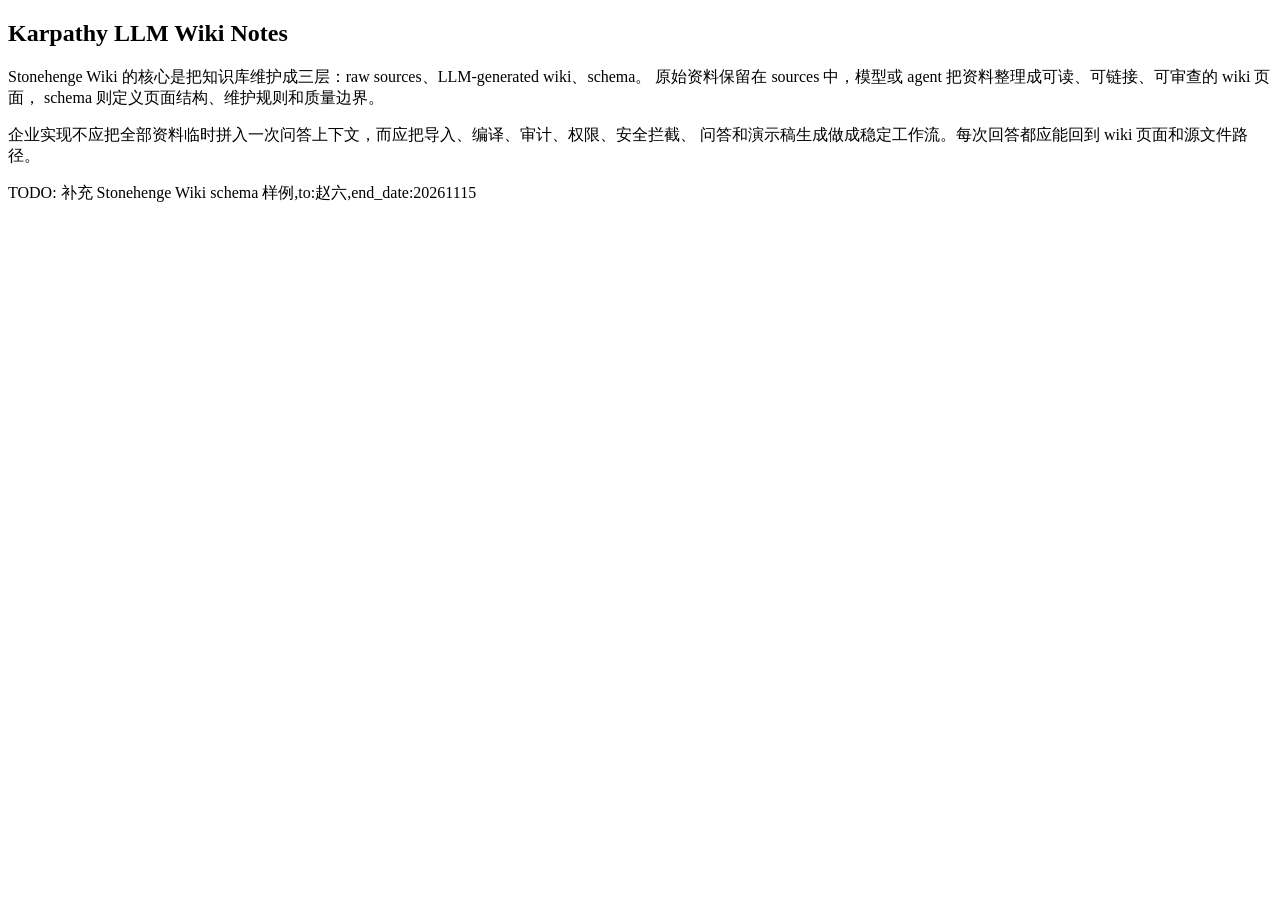
<file: stonehenge-wiki/docs/03_学习材料/llm-wiki-karpathy.html>
<!doctype html>
<html lang="zh-CN">
  <head>
    <meta charset="utf-8" />
    <title>Karpathy LLM Wiki Notes</title>
  </head>
  <body>
    <article>
      <h1>Karpathy LLM Wiki Notes</h1>
      <p>
        Stonehenge Wiki 的核心是把知识库维护成三层：raw sources、LLM-generated wiki、schema。
        原始资料保留在 sources 中，模型或 agent 把资料整理成可读、可链接、可审查的 wiki 页面，
        schema 则定义页面结构、维护规则和质量边界。
      </p>
      <p>
        企业实现不应把全部资料临时拼入一次问答上下文，而应把导入、编译、审计、权限、安全拦截、
        问答和演示稿生成做成稳定工作流。每次回答都应能回到 wiki 页面和源文件路径。
      </p>
      <p>
        TODO: 补充 Stonehenge Wiki schema 样例,to:赵六,end_date:20261115
      </p>
    </article>
  </body>
</html>
</file>
